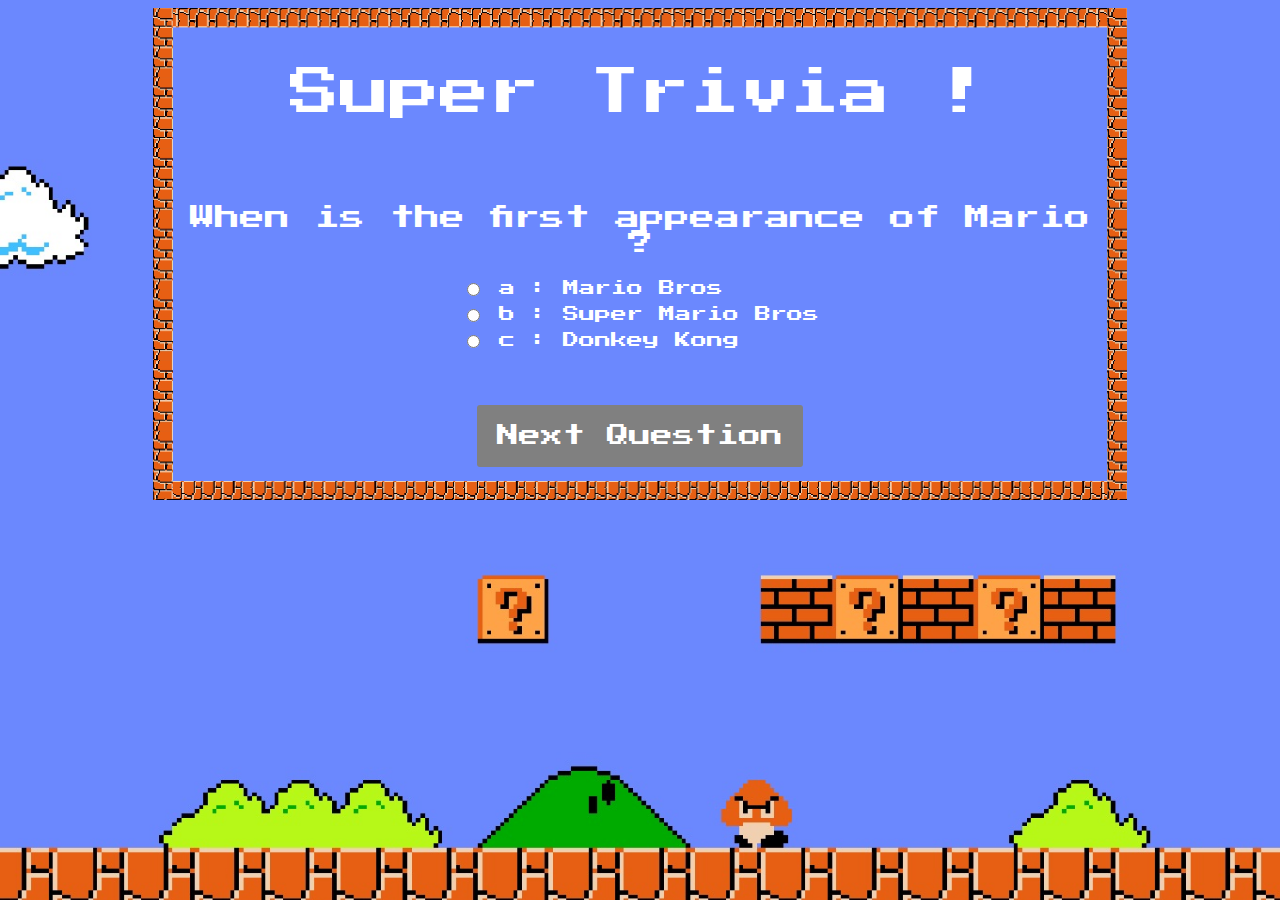
<file: index.html>
<!DOCTYPE html>
<html lang="en">
  <head>
    <meta charset="UTF-8" />
    <meta name="viewport" content="width=device-width, initial-scale=1.0" />
    <meta http-equiv="X-UA-Compatible" content="ie=edge" />
    <title>Super Mario Trivia</title>
    <link rel="stylesheet" href="./css/style.css" />
    <!-- <script src="./javascript/app.js"></script> -->
    <link
      href="https://fonts.googleapis.com/css?family=Press+Start+2P&display=swap"
      rel="stylesheet"
    />
        <!-- <script
        src="https://code.jquery.com/jquery-3.4.1.min.js"
        integrity="sha256-CSXorXvZcTkaix6Yvo6HppcZGetbYMGWSFlBw8HfCJo="
        crossorigin="anonymous"
        ></script> -->
  </head>
  <body>
      <div id="mainContent">
            <h1>Super Trivia !  </h1>
            <div id="display"></div>
            <div class="quiz-container">
              <div id="quiz"></div>
            </div>
            <button id="previous">Previous Question</button>
            <button id="next">Next Question</button>
            <button id="submit">Submit Quiz</button>
            <div id="results"></div>
            
  </body>
  <script
      src="https://code.jquery.com/jquery-3.4.1.min.js"
      integrity="sha256-CSXorXvZcTkaix6Yvo6HppcZGetbYMGWSFlBw8HfCJo="
      crossorigin="anonymous"
    ></script>
    <script src="./javascript/app.js"></script>
</html>
</file>
<file: css/style.css>
*{
    font-family: 'Press Start 2P', cursive;
    color: white;
}
body{
    background: url(../images/background.jpg);
    background-size: 1580px 950px;
    display: flex;
    justify-content: center;
    text-align: center;
    

}

#img {
    display: none;
    height: 200px;
    width: 200px;
  }
  
#mainContent {
    padding: 1%;
    background-color: #6B88FE;
    text-align: center;
    width: 75%;
    border-image-slice:76 73 76 73 fill;border-image-width:20px 20px 20px 20px;
    border-image-outset:0px 0px 0px 0px;
    border-image-repeat:repeat repeat;
    border-image-source:url(../images/mariob.png)
}


h1{
  font-weight: 300;
  margin: 0px;
  padding: 10px;
  font-size: 50px;
  padding: 5%;
  color: #fff;
}
.question{
  font-size: 25px;
  margin-bottom: 25px;
}
.answers {
  margin-bottom: 20px;
  text-align: left;
  display: inline-block;
}
.answers label{
  display: block;
  margin-bottom: 10px;
}
button{
    font-size: 22px;
    background-color: grey;
    color: #fff;
    border: 0px;
    border-radius: 3px;
    padding: 20px;
    cursor: pointer;
    margin-bottom: 20px;
}
button:hover{
    background-color: #E46111   ;
}





.slide{
  position: absolute;
  left: 0px;
  top: 0px;
  width: 100%;
  z-index: 1;
  opacity: 0;
  transition: opacity 0.5s;
}
.active-slide{
  opacity: 1;
  z-index: 2;
}
.quiz-container{
  position: relative;
  height: 200px;
  margin-top: 40px;
}
</file>
